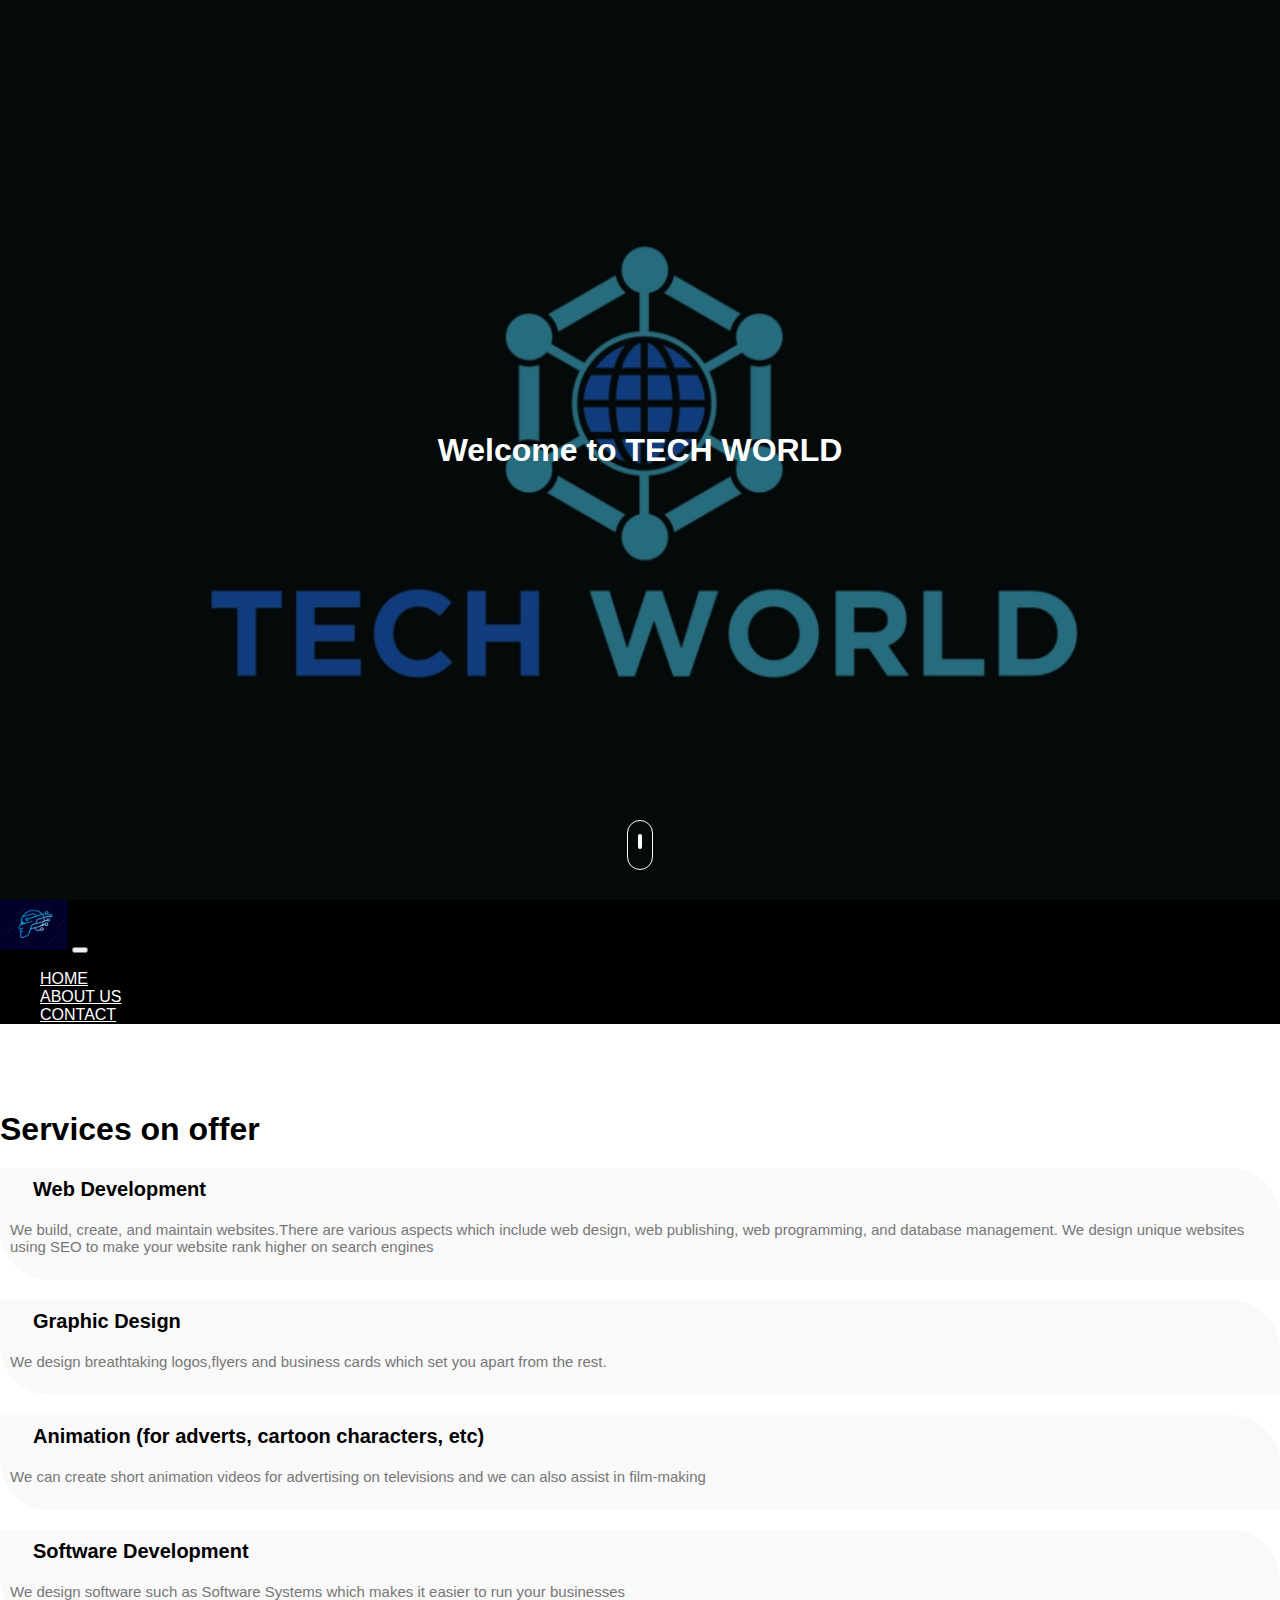
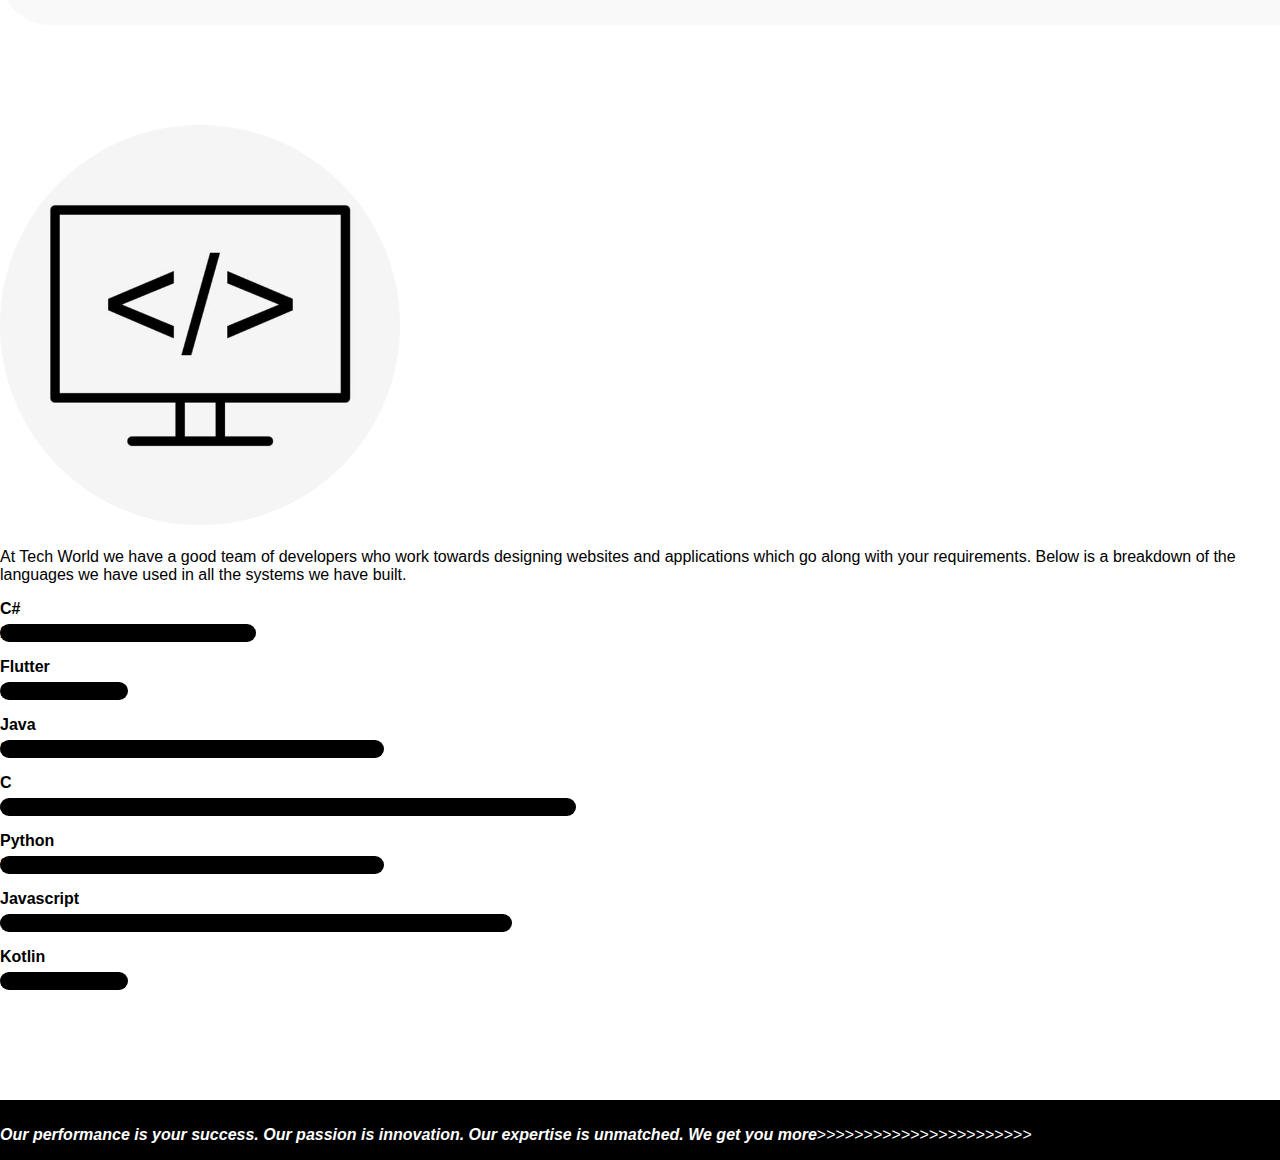
<file: index.html>
<!DOCTYPE html>
<html lang="en">
<head>
    <title>Tech World</title>
    <meta charset="UTF-8">
    <link rel="stylesheet" href="css/index.css">
    <meta name="viewport" content="width=device-width, initial-scale=1.0">
</head>
<body>
    
    <!------Header Section-->
    <section id="header">
        <div class="container text-center">
            <div class="user-box">
                <h1><b>Welcome to TECH WORLD</b></h1>
            </div>
        </div>
        <div class="scroll-btn">
            <div class="scroll-bar"> <a href="#about"><span> </span>   </a> </div>
        </div>
    </section>

<!----User Info Section-->

    <section id="user-info">

<div class="nav-bar">       
<nav class="navbar navbar-expand-lg">
    <a class="navbar-brand" href="#"><img src="img/pic.png" ></a>
    <button class="navbar-toggler" type="button" data-toggle="collapse" data-target="#navbarNav" aria-controls="navbarNav" aria-expanded="false" aria-label="Toggle navigation">
        <span class="navbar-toggler-icon"></span>
    </button>
    <div class="collapsse navbar-collapse" id="navbarNav">
        <ul class="navbar-nav ml-auto">
            <li class="nav-item">
                    <a class="nav-link" href="#top"> HOME </a>
            </li>
            <li class="nav-item">
                <a class="nav-link" href="about.html">ABOUT US</a>
            </li>
            <li class="nav-item">
                <a class="nav-link" href="contact.html">CONTACT </a>
            </li>
        </ul>
    </div>
</nav>
</div> 

<!----------Services-->

<div class="services" id="services">
<div class="container">
<h1 class="text-center">Services on offer</h1>

<div class="row">
<div class="col-md-4">
<div class="services-box">
<i class="fa fa-code"></i><span>Web Development</span>    
<p>We build, create, and maintain websites.There are various aspects which include web design, web publishing, web programming, and database management.
    We design unique websites using SEO to make your website rank higher on search engines
</p>

</div>
</div>

    <div class="col-md-4">
    <div class="services-box">
    <i class="fa fa-paint-brush"></i><span>Graphic Design</span>    
    <p>We design breathtaking logos,flyers and business cards which set you apart from the rest.</p>
    
    
    </div>
    </div>

    <div class="col-md-4">
        <div class="services-box">
        <i class="fa fa-paw"></i><span>Animation (for adverts, cartoon characters, etc)</span>    
        <p> We can create short animation videos for advertising on televisions and we can also assist in film-making </p>
        
        
        </div>
        </div>

    <div class="col-md-4">
        <div class="services-box">
        <i class="fa fa-laptop"></i><span>Software Development</span>    
        <p> We design software such as Software Systems which makes it easier to run your businesses </p> 
        
        </div>
        </div>

</div>
</div>

<!--About-->
<div class="about container" id="about">
    <div class="row">
    <div class="col-md-6 text-center">
    <img src="img/Dev.jpg" class="profile-img">
    </div>
    <div class="col-md-6">
    <h3></h3>
    <p>
        At Tech World we have a good team of developers who work towards designing websites and applications which go along with your requirements. Below is a breakdown of the languages we have used in all the systems we have built.
    
    <div class="skills-bar">  
    
    <p>C#</p>
    <div class="progress">
    <div class="progress-bar" style="width: 20%;">20%</div>
    </div> 
    
    <p>Flutter</p>
    <div class="progress">
    <div class="progress-bar" style="width: 10%;">10%</div>
    </div> 
    
    <p>Java</p>
    <div class="progress">
    <div class="progress-bar" style="width: 30%;">30%</div>
    </div> 
    

    <p>C</p>
    <div class="progress">
    <div class="progress-bar" style="width: 45%;">45%</div>
    </div>

    <p>Python</p>
    <div class="progress">
    <div class="progress-bar" style="width: 30%;">30%</div>
    </div>

    <p>Javascript</p>
    <div class="progress">
    <div class="progress-bar" style="width: 40%;">40%</div>
    </div> 
    
        <p>Kotlin</p>
    <div class="progress">
    <div class="progress-bar" style="width: 10%;">10%</div>
    </div>
    

    
    </div>
    </div>
    </div>
    </div>
    </div>


<!-------------------Contact------------>


<div class="footer text-center">
<p><i> <b>Our performance is your success. Our passion is innovation. Our expertise is unmatched. We get you more</b></i>>>>>>>>>>>>>>>>>>>>>>>></p>

</div>
</div>

</section>


</body>
</html>
</file>
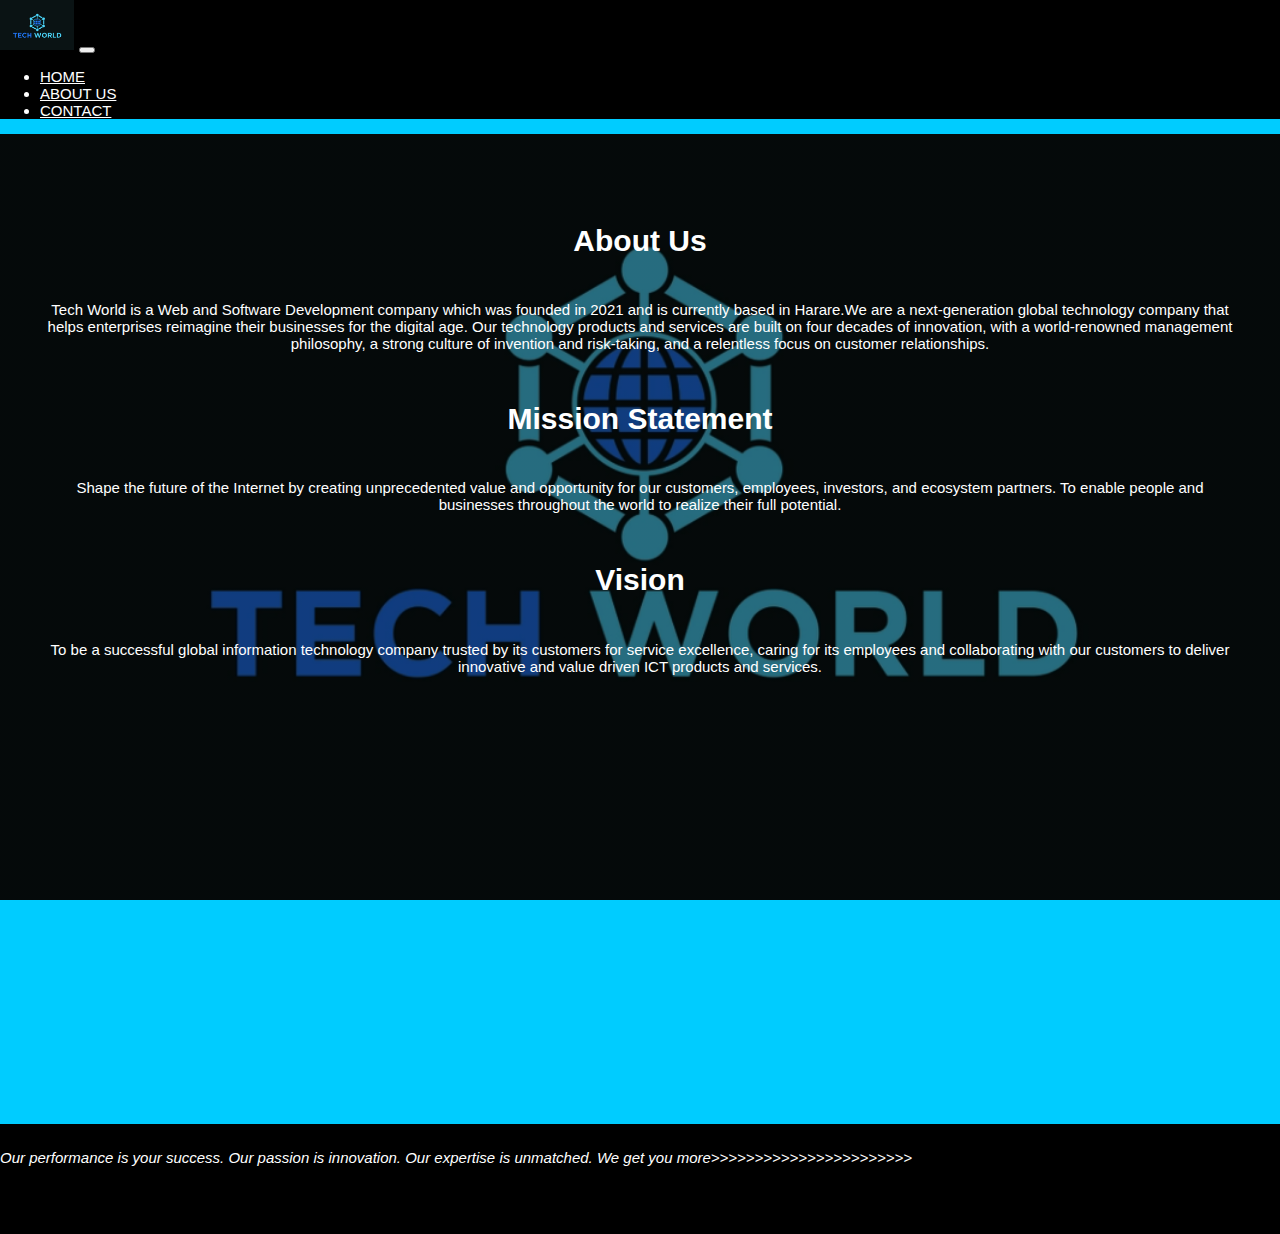
<file: about.html>
<!DOCTYPE html>
<html lang="en">
<head>
    <title>Tech World</title>
    <meta charset="UTF-8">
    <link rel="stylesheet" href="css/about.css">
    <meta name="viewport" content="width=device-width, initial-scale=1.0">
   
</head>
<body>
    
<!----User Info Section-->

    <section id="user-info">

<div class="nav-bar">       
<nav class="navbar navbar-expand-lg">
    <a class="navbar-brand" href="#"><img src="img/logo.png" ></a>
    <button class="navbar-toggler" type="button" data-toggle="collapse" data-target="#navbarNav" aria-controls="navbarNav" aria-expanded="false" aria-label="Toggle navigation">
        <span class="navbar-toggler-icon"></span>
    </button>
    <div class="collapsse navbar-collapse" id="navbarNav">
        <ul class="navbar-nav ml-auto">
            <li class="nav-item">
                    <a class="nav-link" href="index.html"> HOME </a>
            </li>
            <li class="nav-item">
                <a class="nav-link" href="about.html">ABOUT US</a>
            </li>
            <li class="nav-item">
                <a class="nav-link" href="contact.html">CONTACT </a>
            </li>
        </ul>
    </div>
</nav>
</div>     
  </div>


<div class="about container" id="about">

    
        <div class="container">  
            <h1>
                About Us
            </h1>

            <p>
                Tech World is a Web and Software Development company which was founded in 2021 and is currently based in Harare.We are a next-generation global technology company that helps enterprises reimagine their businesses for the digital age. Our technology products and services are built on four decades of innovation, with a world-renowned management philosophy, a strong culture of invention and risk-taking, and a relentless focus on customer relationships.
            <p>

            <h1>
                Mission Statement
            </h1>
            <p>
                Shape the future of the Internet by creating unprecedented value and opportunity for our customers, employees, investors, and ecosystem partners.
                To enable people and businesses throughout the world to realize their full potential.
            </p>

            <h1>
                Vision
            </h1>
            <p>
                To be a successful global information technology company trusted by its customers for service excellence, caring for its employees and collaborating with our customers to deliver innovative and value driven ICT products and services.
            </p>

    </div>
    </div>
    </div>
    </div>
    </div>
    </div>

<!-------------------Contact------------>


<div class="footer text-center">
    <p><i> <b>Our performance is your success. Our passion is innovation. Our expertise is unmatched. We get you more</b></i>>>>>>>>>>>>>>>>>>>>>>>></p>



</div>
</div>

</section>
</html>
</file>
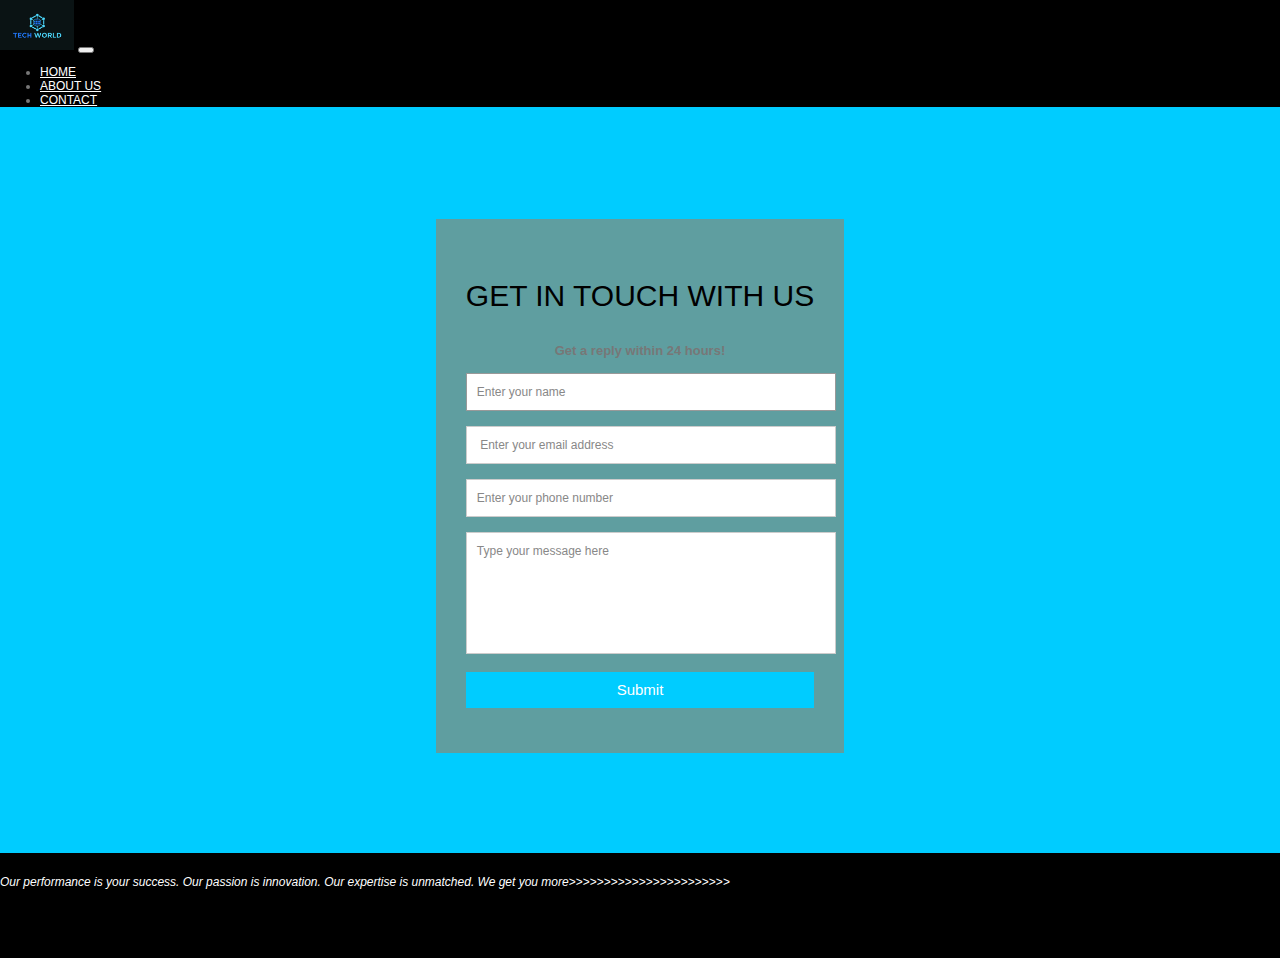
<file: contact.html>
<!DOCTYPE html>
<html lang="en">
<head>
    <title>World Tech</title>
    <meta charset="UTF-8">
    <link rel="stylesheet" href="css/contact.css">
    <meta name="viewport" content="width=device-width, initial-scale=1.0">
   
</head>
<body>
    
<!----User Info Section-->

    <section id="user-info">

<div class="nav-bar">       
<nav class="navbar navbar-expand-lg">
    <a class="navbar-brand" href="#"><img src="img/logo.png" ></a>
    <button class="navbar-toggler" type="button" data-toggle="collapse" data-target="#navbarNav" aria-controls="navbarNav" aria-expanded="false" aria-label="Toggle navigation">
        <span class="navbar-toggler-icon"></span>
    </button>
    <div class="collapsse navbar-collapse" id="navbarNav">
        <ul class="navbar-nav ml-auto">
            <li class="nav-item">
                    <a class="nav-link" href="index.html"> HOME </a>
            </li>
            <li class="nav-item">
                <a class="nav-link" href="about.html">ABOUT US</a>
            </li>
            <li class="nav-item">
                <a class="nav-link" href="contact.html">CONTACT </a>
            </li>
        </ul>
    </div>
</nav>
</div>     
  </div>


<div class="about container" id="about">

    
        <div class="container">  
            <form id="contact" action="" method="post">
              <h3>GET IN TOUCH WITH US</h3>
              <h4>Get a reply within 24 hours!</h4>
              <fieldset>
                <input placeholder="Enter your name" type="text" tabindex="1" required autofocus>
              </fieldset>
              <fieldset>
                <input placeholder=" Enter your email address" type="email" tabindex="2" required>
              </fieldset>
              <fieldset>
                <input placeholder="Enter your phone number" type="tel" tabindex="3" required>
              </fieldset>
              <fieldset>
                <textarea placeholder="Type your message here" tabindex="5" required></textarea>
              </fieldset>
              <fieldset>
                <button name="submit" type="submit" id="contact-submit" data-submit="...Sending">Submit</button>
              </fieldset>
            </form>

    </div>
    </div>
    </div>
    </div>

    
<!-------------------Contact------------>


<div class="footer text-center">
    <p><i> <b>Our performance is your success. Our passion is innovation. Our expertise is unmatched. We get you more</b></i>>>>>>>>>>>>>>>>>>>>>>>></p>



</div>
</div>

</section>
</file>
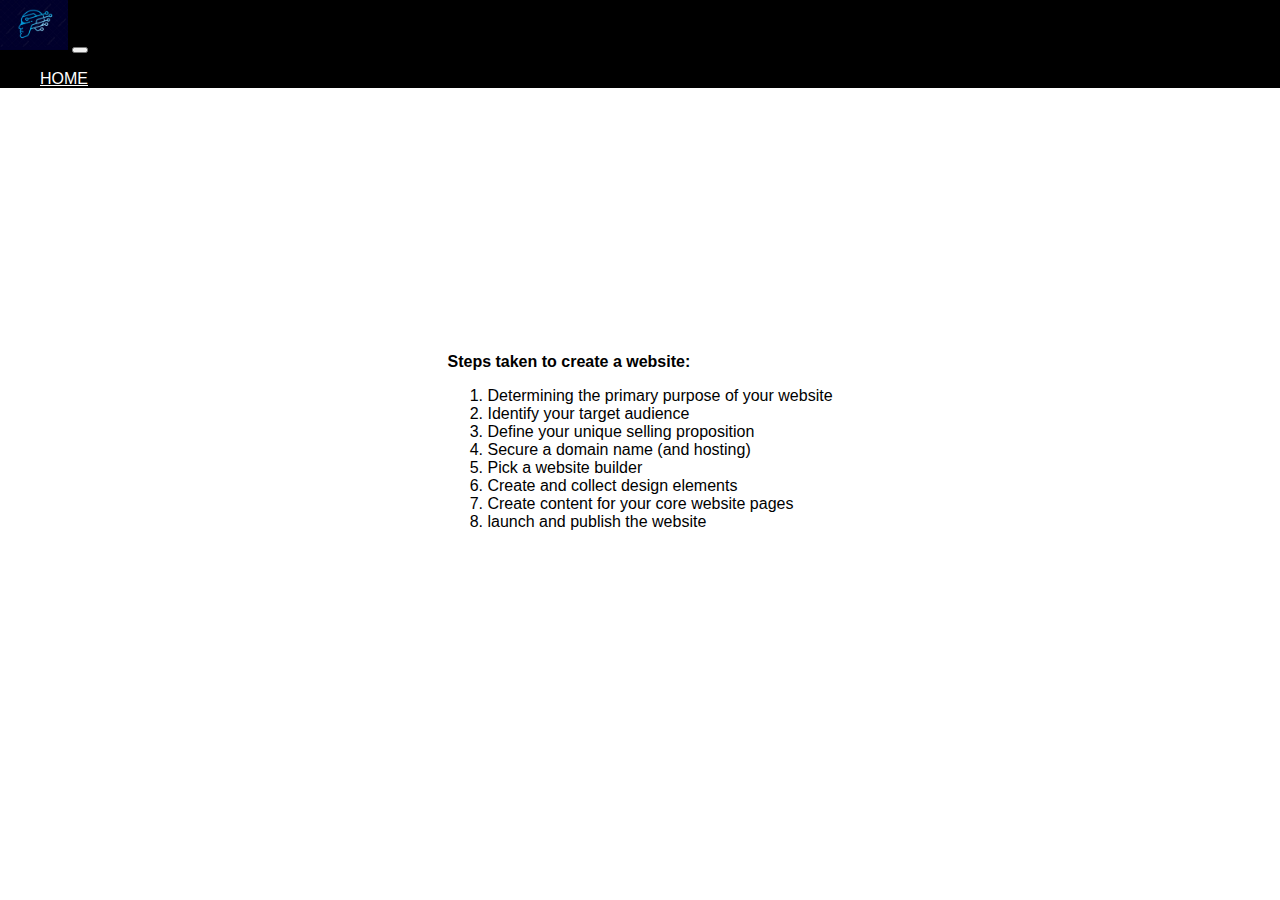
<file: steps.html>
<!DOCTYPE html>
<html lang="en">
<head>
    <title>question number 1</title>
    <meta charset="UTF-8">
    <link rel="stylesheet" href="css/index.css">
    <meta name="viewport" content="width=device-width, initial-scale=1.0">
    
</head>
<div class="nav-bar">       
    <nav class="navbar navbar-expand-lg">
        <a class="navbar-brand" href="#"><img src="img/pic.png" ></a>
        <button class="navbar-toggler" type="button" data-toggle="collapse" data-target="#navbarNav" aria-controls="navbarNav" aria-expanded="false" aria-label="Toggle navigation">
            <span class="navbar-toggler-icon"></span>
        </button>
        <div class="collapsse navbar-collapse" id="navbarNav">
            <ul class="navbar-nav ml-auto">
                <li class="nav-item">
                        <a class="nav-link" href="index.html"> HOME </a>
                </li>
            </ul>
        </div>
    </nav>
    </div>     
      </div>

       <!------Header Section-->
    <section id="steps">
        <div class="container text-center">
            <div class="user-box">
                <h><b>Steps taken to create a website:</b></h>
<p>
    
    <ol>
        <li>Determining the primary purpose of your website </li>
        <li>Identify your target audience</li>
        <li>Define your unique selling proposition</li>
        <li>Secure a domain name (and hosting)</li>
        <li>Pick a website builder</li>
        <li>Create and collect design elements</li>
        <li>Create content for your core website pages</li>
        <li> launch and publish the website</li>
    </ol>
</p>
            </div>
        </div>
</html>
</file>
<file: css/index.css>
body
{
    margin: 0;
    padding: 0;
    font-family: sans-serif;
}

/*header css*/

#header
{
   
    background-image: linear-gradient(rgba(0, 0, 0, 0.5), rgba(0, 0, 0, 0.5)), url(../img/logo.png);
    height: 100vh;
    background-position: center;
    background-size: cover;
    background-attachment: fixed;
}

p1
{
 color: #fff;
}
.user-box
{
    top: 50%;
    left: 50%;
    transform: translate(-50%,-50%);
    position:  absolute;
}


.user-box img
{
    border-radius: 50%;
    height: 240px;
    width: 235px;
    border: 2px solid #6caed5;
     
}
.user-box h1
{
    color: #fff;
    font-weight: bold;
    margin: 10px;
}
.user-box p
{
    color: #fff;
}
.scroll-btn
{
    bottom: 30px;
    position: absolute;
    left: 50%;
    transform: translateX(-50%);
    border: 1px solid #fff;
    padding: 10px 10px 20px;
    border-radius: 30px;
}
.scroll-bar span
{
    border: 2px solid #fff;
    font-size: 10px;
    border-radius: 30px;

}
.scroll-bar
{
    animation: mover 1s infinite alternate ;
}
@keyframes mover
{
    0%{transform: translateY(0);}
    100%{transform: translateY(10px);}
}
    
/*About*/

.about
{
padding-top: 100px;
padding-bottom: 50px;

}
.profile-img
{
    border-radius: 50%;
    height: 400px;
    width: 400px;
}

.nav-bar
{
    top: 0;
    position: sticky;
    z-index: 2;
}

.navbar 
{
    background-color: #000;
}
.navbar-brand img
{
    height: 50px;
}

.nav-link
{
    color: #fff !important;

}

.skills-bar p
{
    margin-bottom: 6px;
    font-weight: 600;
}
.progress
{
    border-radius: 16px !important;
    margin-bottom: 10px;
}

.progress-bar
{
    border-radius: 16px;
    background: #000 !important;
}



.services
{
    padding-top: 50px;
    padding-bottom: 0px;
    
}

.services h1
{
    margin-bottom: 15px;
}


.services-box
{
    background: #f9f9f9;
    padding: 10px ;
    margin-top: 20px;
    border-top-right-radius: 50px;
    border-bottom-left-radius: 50px;
}

.services-box .fa
{
    margin: 0 10px;
    font-size: 20px;
}

.services-box span
{
    margin: 3px;
    font-size: 20px;
    font-weight: bold;
}

.services-box p
{
    font-size: 15px;
    margin-top: 20px;
    color: #777;
} 

.services-box:hover
{
    background: #000;
    color: #fff;
    border-top-right-radius: 0;
    border-bottom-left-radius: 0;
    border-top-left-radius: 50px;
    transition: 1s;

}

.services-box:hover p
{
    color: #fff;
}

/*-------Contact-------*/

.contact
{
    padding-top: 50px;
    background-image: linear-gradient(rgba(0, 0, 0, 0.5), rgba(0, 0, 0, 0.5)), url(../home.jpg);
    background-position: center;
    background-size: cover;
    background-attachment: fixed;
    color: #fff;
}

.contact row
{
    padding: 30px 0;
    font-size: 22px;
}
.contact .col-md-4 .fa
{
    padding: 10px;
    font-size: 40px;

}

.contact .btn
{
    padding: 10px 25px 10px 25px;
    margin: 5px;
    border-radius: 30px;
    border: 2px solid #fff;
    background: transparent;
}

.contact .btn:focus
{
    box-shadow: none !important;
}

.contact .btn:hover
{
    border: 2px solid #000 !important;
    background: #000 !important;
    transition: 0.6s;
}

.contact .btn .fa
{
    margin-right: 10px;
}

.footer
{
    background: #000;
    height: 50px;
    margin-top: 50px;
    color: #fff;
    padding-top: 10px;
    margin-bottom: 0px;
}

.fa-heart-o
{
    color: red;
}
</file>
<file: css/about.css>
body
{
    margin: 0;
    padding: 0;
    font-family: sans-serif;
	font-weight:300;
	font-size: 15px;
	color:white;
	background:#0CF;
}
    
/*About*/

.about
{
    background-image: linear-gradient(rgba(0, 0, 0, 0.5), rgba(0, 0, 0, 0.5)), url(../img/logo.png);
    height: 100vh;
    background-position: center;
    background-size: cover;
    background-attachment: fixed;    
padding-top: 100px;
padding-bottom: 50px;

}
.nav-bar
{
    top: 0;
    position: sticky;
    z-index: 2;
}

.navbar 
{
    background-color: #000;
}
.navbar-brand img
{
    height: 50px;
}

.nav-link
{
    color: #fff !important;

}

.contact
{
    padding-top: 50px;
    background-image: linear-gradient(rgba(0, 0, 0, 0.5), rgba(0, 0, 0, 0.5)), url(../home.jpg);
    background-position: center;
    background-size: cover;
    background-attachment: fixed;
    color: #fff;
}

.contact row
{
    padding: 30px 0;
    font-size: 22px;
}
.contact .col-md-4 .fa
{
    padding: 10px;
    font-size: 40px;

}

.contact .btn
{
    padding: 10px 25px 10px 25px;
    margin: 5px;
    border-radius: 30px;
    border: 2px solid #fff;
    background: transparent;
}

.contact .btn:focus
{
    box-shadow: none !important;
}

.contact .btn:hover
{
    border: 2px solid #000 !important;
    background: #000 !important;
    transition: 0.6s;
}

.contact .btn .fa
{
    margin-right: 10px;
}

.footer
{
    background: #000;
    height: 100px;
    margin-top: 50px;
    color: #fff;
    padding-top: 10px;
    margin-bottom: 0px;
}

.fa-heart-o
{
    color: red;
}


.container {
    text-align: center;
    padding: 20px;
}

.container h1{
    padding-top: 30px;
    padding-bottom: 23px;
}
</file>
<file: css/contact.css>
body
{
    margin: 0;
    padding: 0;
    font-family: sans-serif;
	font-weight:300;
	font-size: 12px;
	color:#777;
	background:#0CF;
}
    
/*About*/

.about
{
padding-top: 100px;
padding-bottom: 50px;

}
.nav-bar
{
    top: 0;
    position: sticky;
    z-index: 2;
}

.navbar 
{
    background-color: #000;
}
.navbar-brand img
{
    height: 50px;
}

.nav-link
{
    color: #fff !important;

}

.contact
{
    padding-top: 50px;
    background-image: linear-gradient(rgba(0, 0, 0, 0.5), rgba(0, 0, 0, 0.5)), url(../home.jpg);
    background-position: center;
    background-size: cover;
    background-attachment: fixed;
    color: #fff;
}

.contact row
{
    padding: 30px 0;
    font-size: 22px;
}
.contact .col-md-4 .fa
{
    padding: 10px;
    font-size: 40px;

}

.contact .btn
{
    padding: 10px 25px 10px 25px;
    margin: 5px;
    border-radius: 30px;
    border: 2px solid #fff;
    background: transparent;
}

.contact .btn:focus
{
    box-shadow: none !important;
}

.contact .btn:hover
{
    border: 2px solid #000 !important;
    background: #000 !important;
    transition: 0.6s;
}

.contact .btn .fa
{
    margin-right: 10px;
}

.footer
{
    background: #000;
    height: 95px;
    margin-top: 50px;
    color: #fff;
    padding-top: 10px;
    margin-bottom: 0px;
}

.fa-heart-o
{
    color: red;
}

.container {
	width:100%;
	margin:0;
	position:relative;
    place-items: center;
    }

#contact input[type="text"], #contact input[type="email"], #contact input[type="tel"], #contact input[type="url"], #contact textarea, #contact button[type="submit"] { font:400 12px/16px "Open Sans", Helvetica, Arial, sans-serif; }

#contact {
	background: cadetblue;
	padding:30px;
	margin: 0;
}

#contact h3 {
	color: black;
	display: block;
	font-size: 30px;
	font-weight: 400;
	text-align: center;
}

#contact h4 {
	text-align: center;
	margin:5px 0 15px;
	display:block;
	font-size:13px;
}

fieldset {
	border: medium none !important;
	margin: 0 0 10px;
	min-width: 100%;
	padding: 0;
	width: 100%;
}

#contact input[type="text"], #contact input[type="email"], #contact input[type="tel"], #contact input[type="url"], #contact textarea {
	width:100%;
	border:1px solid #CCC;
	background:#FFF;
	margin:0 0 5px;
	padding:10px;
}

#contact input[type="text"]:hover, #contact input[type="email"]:hover, #contact input[type="tel"]:hover, #contact input[type="url"]:hover, #contact textarea:hover {
	-webkit-transition:border-color 0.3s ease-in-out;
	-moz-transition:border-color 0.3s ease-in-out;
	transition:border-color 0.3s ease-in-out;
	border:1px solid cadetblue;
}

#contact textarea {
	height:100px;
	max-width:100%;
  resize:none;
}

#contact button[type="submit"] {
	cursor:pointer;
	width:100%;
	border:none;
	background:#0CF;
	color:#FFF;
	margin:0 0 5px;
	padding:10px;
	font-size:15px;
}

#contact button[type="submit"]:hover {
	background:#09C;
	-webkit-transition:background 0.3s ease-in-out;
	-moz-transition:background 0.3s ease-in-out;
	transition:background-color 0.3s ease-in-out;
} 

#contact button[type="submit"]:active { box-shadow:inset 0 1px 3px rgba(0, 0, 0, 0.5); }

#contact input:focus, #contact textarea:focus {
	outline:0;
	border:1px solid #999;
}
::-webkit-input-placeholder {
 color:#888;
}
:-moz-placeholder {
 color:#888;
}
::-moz-placeholder {
 color:#888;
}
:-ms-input-placeholder {
 color:#888;
}
</file>
